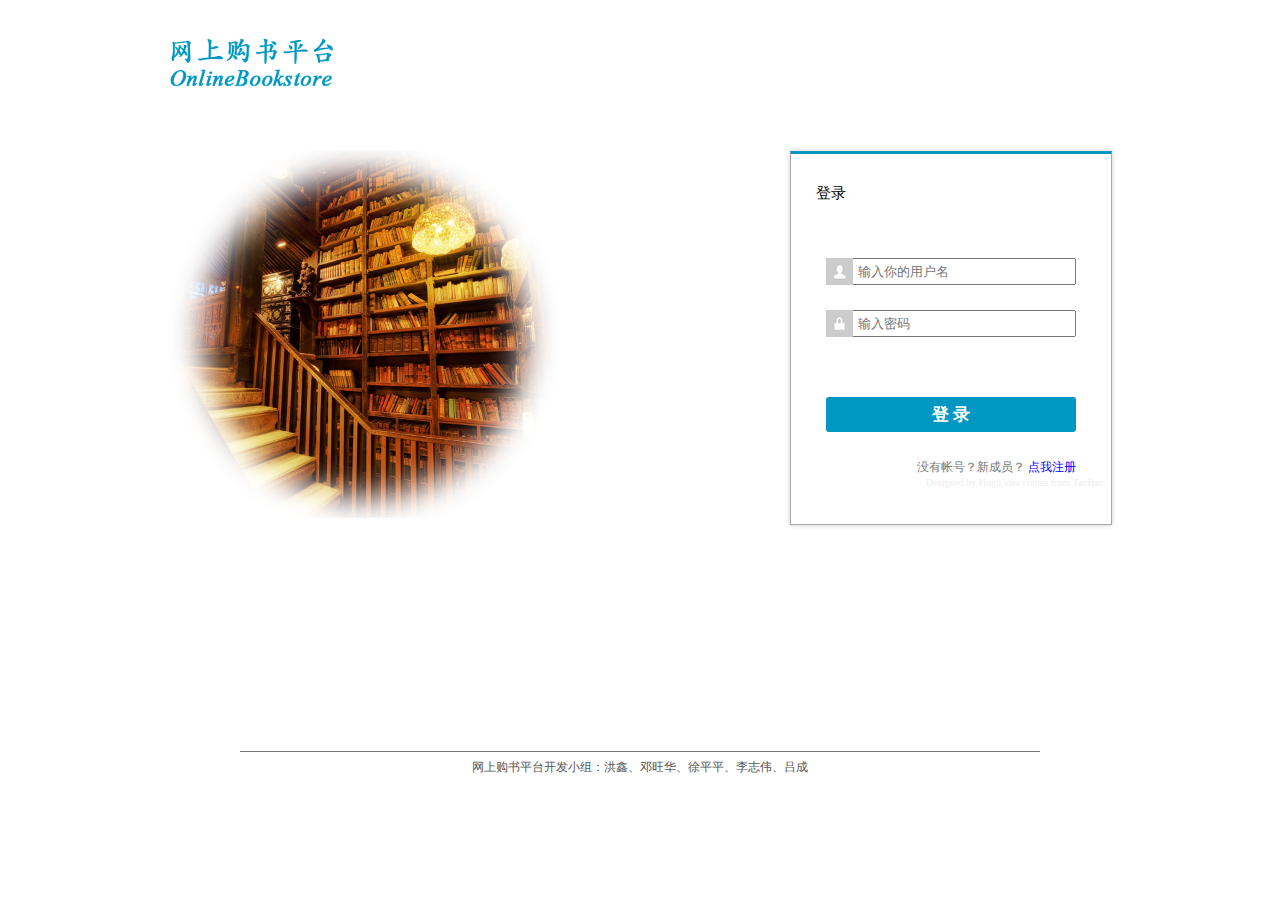
<file: index.html>
<!DOCTYPE html>
<html>
<head lang="en">
    <meta charset="UTF-8">
    <title>欢迎光临网上购书平台</title>
    <link rel="stylesheet" href="lib/css/common.css">
    <link rel="stylesheet" href="login/css/login.css">
    <script src="lib/js/jquery.js"></script>
    <script src="login/js/login_check.js"></script>
</head>
<body>
    <header>
        <img src="lib/image/logo.png">
    </header>
    <div id="wrap_content">
        <div id="poster">
            <img src="login/image/library.png">
        </div>
        <div id="login_box">
            <p id="login_title">登录<p>
            <div id="form_login">
                <form name="login_form" method="post" id="login_form">
                    <table>
                        <tr>
                            <label id="label_name" for="name"></label>
                            <input class="input_text" id="name" name="name"  placeholder="输入你的用户名" type="text" />
                        </tr>
                        <tr>
                            <label id="label_password" for="password"></label>
                            <input class="input_text" id="password" name="password" placeholder="输入密码" type="password" />
                        </tr>
                        <tr>
                            <div id="login_safe">

                            </div>
                        </tr>
                        <tr>
                            <p id="button_submit" onclick="check()">登 录</p>
                        </tr>
                        <tr align="right">
                            <p id="register_redirect">没有帐号？新成员？
                                <span id="register_link" onclick="document.location.href='./register/register.html'">点我注册</span>
                            </p>
                        </tr>
                    </table>
                    <p id="login_label">Designed by Hugh,idea comes from TaoBao.</p>
                </form>
            </div>
        </div>
    </div>
    <footer>
        <h2>网上购书平台开发小组：洪鑫、邓旺华、徐平平、李志伟、吕成</h2>
    </footer>
</body>
</html>
</file>
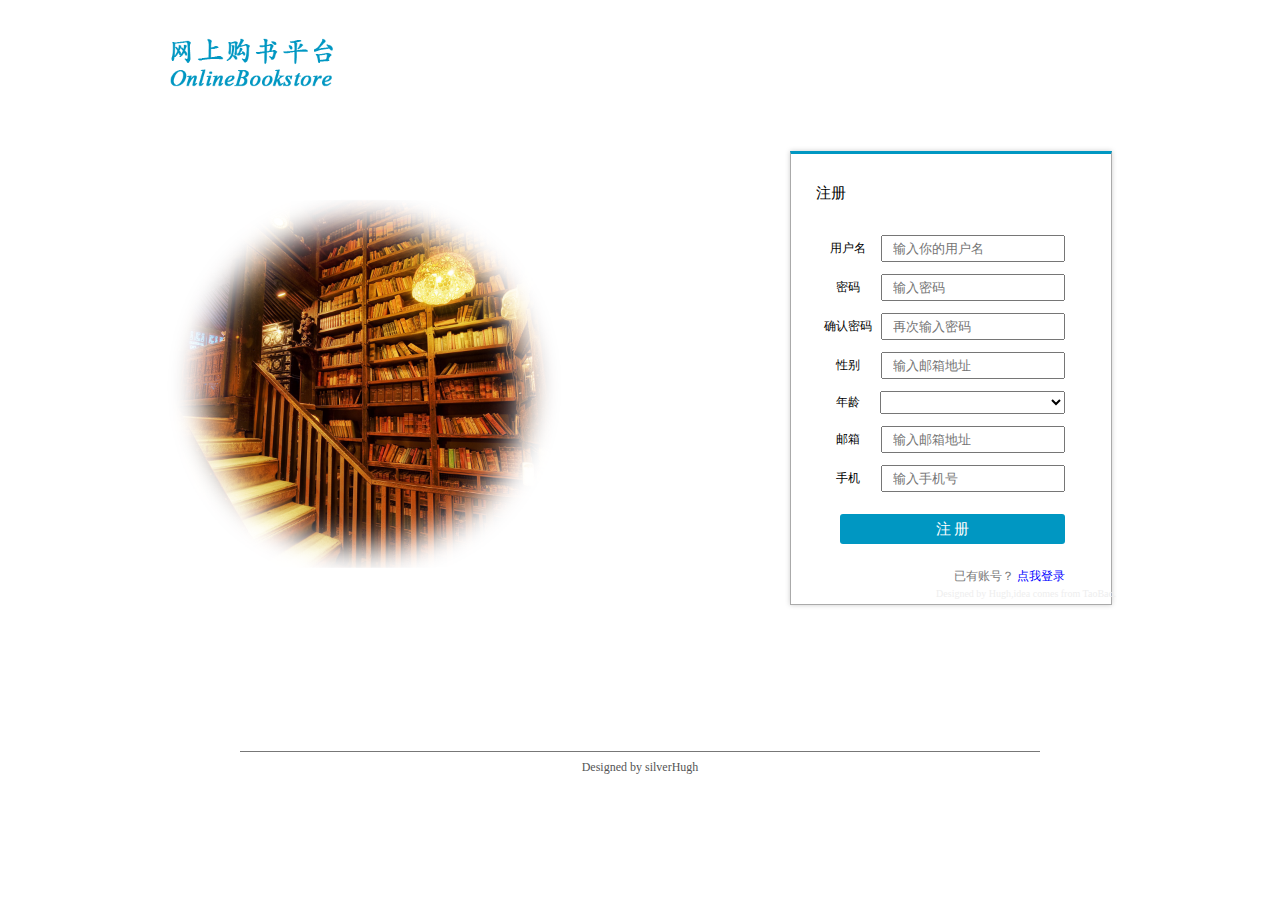
<file: register/register.html>
<!DOCTYPE html>
<html>
<head lang="en">
    <meta charset="UTF-8">
    <title>注册</title>
    <link rel="stylesheet" href="../lib/css/common.css">
    <link rel="stylesheet" href="css/register.css">
    <script src="../lib/js/jquery.js"></script>
    <script src="js/register.js"></script>
</head>
<body>
<header>
    <img src="../lib/image/logo.png">
</header>
<div id="wrap_content">
    <div id="poster">
        <img src="../login/image/library.png">
    </div>
    <div id="register_box">
        <p id="register_title">注册</p>
        <div id="form_register">
            <form name="register_form" method="post" id="register_form">
                <table>
                    <tbody>
                        <tr>
                            <td><label id="label_name" for="name">用户名</label>
                            <td><input class="input_text" id="name" name="name"  placeholder="输入你的用户名" type="text" />
                        </tr>
                        <tr>
                            <td><label id="label_password" for="password">密码</label>
                            <td><input class="input_text" id="password" name="password" placeholder="输入密码" type="password" />
                        </tr>
                        <tr>
                            <td><label id="label_ensure_password" for="ensure_password">确认密码</label>
                            <td><input class="input_text" id="ensure_password" name="ensure_password" placeholder="再次输入密码" type="password" />
                        </tr>
                        <tr>
                            <td><label id="label_gender" for="gender">性别</label>
                            <td><input class="input_text" id="gender" name="gender" placeholder="输入邮箱地址" type="text" />
                        </tr>
                        <tr>
                            <td><label id="label_age" for="age">年龄</label>
                            <td><select id="age" name="age"></select>
                        </tr>
                        <tr>
                            <td><label id="label_email" for="email">邮箱</label>
                            <td><input class="input_text" id="email" name="email" placeholder="输入邮箱地址" type="text" />
                        </tr>
                        <tr>
                            <td><label id="label_tel" for="tel">手机</label>
                            <td><input class="input_text" id="tel" name="tel" placeholder="输入手机号" type="text" />
                        </tr>
                        <tr>
                            <td colspan="2"><p id="button_submit">注 册</p>
                        </tr>
                        <tr align="right">
                            <td colspan="2"><p id="login_redirect">已有账号？
                                <span id="login_link" onclick="document.location.href='../index.html'">点我登录</span>
                            </p>
                        </tr>
                    </tbody>
                </table>
                <p id="login_label">Designed by Hugh,idea comes from TaoBao.</p>
            </form>
        </div>
    </div>
</div>
<footer>
    <h2>Designed by silverHugh</h2>
</footer>
</body>
</html>
</file>
<file: lib/css/common.css>
*{
    padding: 0;
    margin: 0;
}

body{
    font-family: Monaco, "Microsoft Yahei";
}

header img{
    width: 200px;
    margin: 30px 150px;
}

footer h2{
    font-size: 12px;
    font-weight: normal;
    text-align: center;
    margin: 20px auto;
    width: 800px;
    border-top: 1px solid #777;
    color: #555;
    height: 30px;
    line-height: 30px;
}

#logout{
    width: 50px;
    text-align: center;
    cursor: pointer;
    text-decoration: underline;
    font-weight: 600;
    font-size: 15px;
    color: #0097c2;
}
#logout:hover{
    color: #00ceff;
}
</file>
<file: login/css/login.css>
#wrap_content{
    height: 600px;
    width: 1100px;
    margin: auto;
}
#poster,#login_box{
    float: left;
    height: 500px;
    width: 500px;
    margin: 0px 25px;
}

@keyframes slide_in{
    0%{opacity: 0}
    50%{opacity: 0}
    100%{opacity: 1}
}
#poster img{
    width: 400px;
    margin: 0px 50px;
    animation: 3s slide_in;
}

#login_box{
    margin: 20px 0px 0px 150px;
    width:320px;
    height:370px;
    background-color:#fff;
    border:1px solid #aaa;
    border-top:3px solid #0097c2;
    box-shadow:0px 0px 5px #ccc;
}
#login_title{
    font:15px 黑体;
    width:270px;
    margin:auto;
    margin-top:30px;
}
#form_login{
    width:250px;
    margin:auto;
    text-align:center;
    margin-top:30px;
}
#form_login form{
    height:260px;
}
#label_name,#label_password{
    display:block;
    background-color:#ccc;
    background-image:url("../image/login_icon.png");
    background-repeat:no-repeat;
    width:27px;
    height:27px;
    margin:0px;
    position:absolute;
    float:left;
    margin-top: 25px;
}
#label_name{
    background-position:50%  -30%;
}
#label_password{
    background-position:50%  130%;
}
.input_text{
    width:216px;
    height:23px;
    margin-top: 25px;
    padding-left:30px;
}
#login_safe{
    font-size:12px;
    color:#aaa;
    height:20px;
    line-height:50px;
    width:250px;
    margin-top:20px;
}
#save_password{
    position:relative;
    top:2px;
}
#remember_password{
    float:left;
}
#ask_password{
    float:right;
}
#button_submit{
    width:250px;
    height:35px;
    line-height:35px;
    border-radius:3px;
    background-color:#0097c2;
    color:#fff;
    box-shadow:0px;
    font-size:17px;
    font-weight:bold;
    font-family:黑体;
    cursor:pointer;
    transition:background-color 1s;
    -webkit-transition:background-color 1s;
    margin:auto;
    margin-top:20px;
}
#button_submit:hover{
    background-color: #00ceff;
    transition:background-color 0.5s;
    -webkit-transition:background-color 0.5s;
}
#register_redirect{
    height:20px;
    line-height:20px;
    margin-top:25px;
    text-align:right;
    font-size:12px;
    color:#777;
}
#register_link{
    color:blue;
    cursor:pointer;
}
#register_link:hover{
    text-decoration:underline;
}
#login_label{
    position:relative;
    left:30px;
    color:#eeeeee;
    text-align:right;
    font:10px  Segoe Script;
}
</file>
<file: register/css/register.css>
#wrap_content{
    height: 600px;
    width: 1100px;
    margin: auto;
}
#poster,#register_box{
    float: left;
    height: 500px;
    width: 500px;
    margin: 0px 25px;
}

@keyframes slide_in{
    0%{opacity: 0}
    50%{opacity: 0}
    100%{opacity: 1}
}
#poster img{
    width: 400px;
    margin: 50px 50px;
    animation: 3s slide_in;
}

#register_box{
    margin: 20px 0px 0px 150px;
    width:320px;
    height:450px;
    background-color:#fff;
    border:1px solid #aaa;
    border-top:3px solid #0097c2;
    box-shadow:0px 0px 5px #ccc;
}
#register_title{
    font:15px 黑体;
    width:270px;
    margin:auto;
    margin-top:30px;
}
#form_register{
    width:270px;
    margin:auto;
    text-align:center;
    margin-top:20px;
}
#form_register form{
    height:260px;
}

table label{
    display: block;
    float: left;
}
table label{
    width: 60px;
    margin-top: 10px;
    font-size: 12px;
}
.input_text{
    width:170px;
    height:23px;
    margin-top: 10px;
    padding-left:10px;
}
#age{
    width: 185px;
    height:23px;
    margin-top: 10px;
    padding-left:10px;
}
#register_safe{
    font-size:12px;
    color:#aaa;
    height:20px;
    line-height:50px;
    width:250px;
    margin-top:20px;
}
#save_password{
    position:relative;
    top:2px;
}
#remember_password{
    float:left;
}
#ask_password{
    float:right;
}
#button_submit{
    float: right;
    width:225px;
    height:30px;
    line-height:30px;
    border-radius:3px;
    background-color:#0097c2;
    color:#fff;
    box-shadow:0px;
    font-size:15px;
    font-weight:500;
    font-family:黑体;
    cursor:pointer;
    transition:background-color 1s;
    -webkit-transition:background-color 1s;
    margin:auto;
    margin-top:20px;
}
#button_submit:hover{
    background-color: #00ceff;
    transition:background-color 0.5s;
    -webkit-transition:background-color 0.5s;
}
#login_redirect{
    height:20px;
    line-height:20px;
    margin-top:20px;
    text-align:right;
    font-size:12px;
    color:#777;
}
#login_link{
    color:blue;
    cursor:pointer;
}
#login_link:hover{
    text-decoration:underline;
}
#login_label{
    position:relative;
    left:30px;
    color:#eeeeee;
    text-align:right;
    font:10px  Segoe Script;
}
</file>
